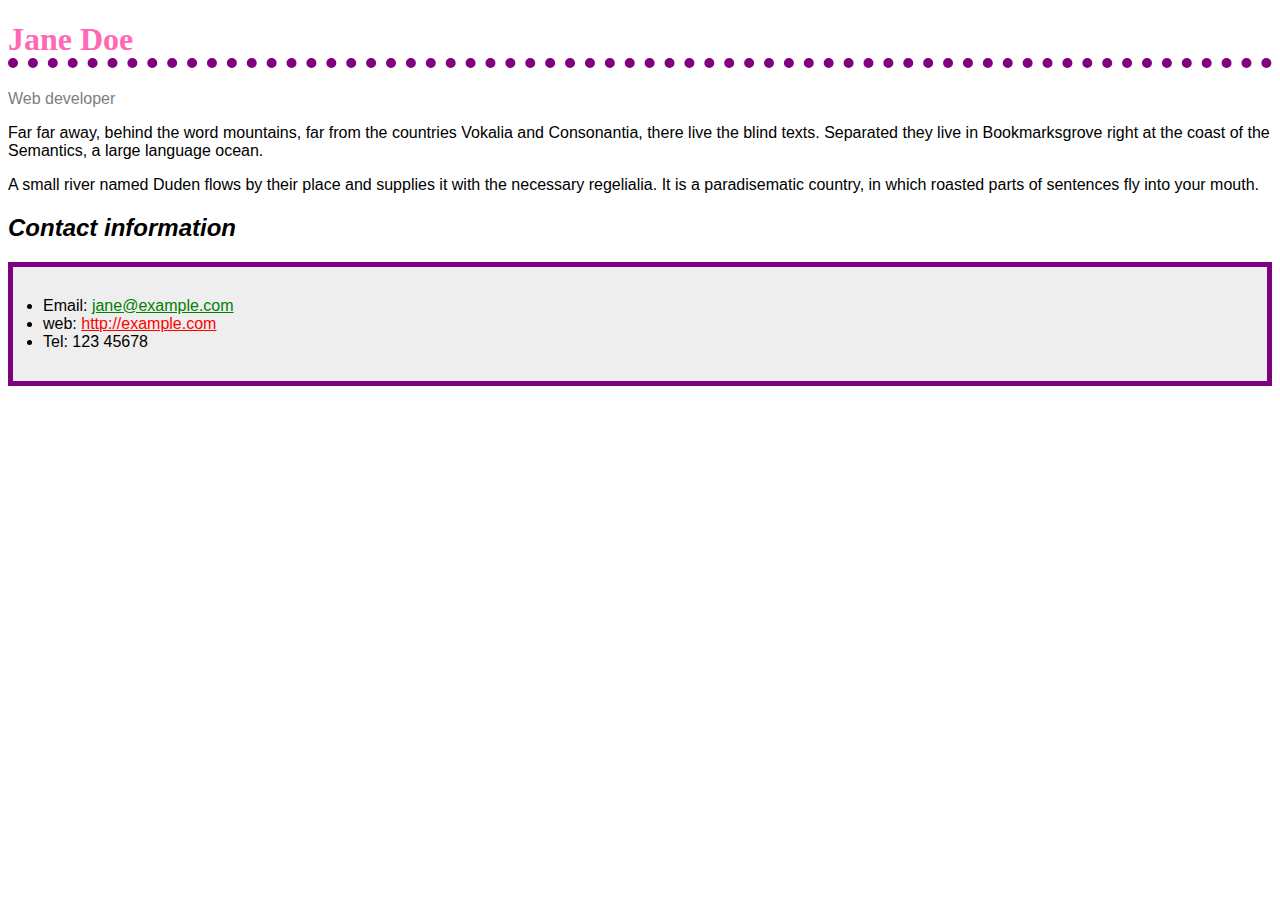
<file: index.html>
<!DOCTYPE html>
<html lang="en">
<head>
    <title>karma fest</title>
    <link rel="stylesheet" href="style.css">
</head>
<body>
    <h1>Jane Doe</h1>
    <div class="job-title">Web developer</div>
    <p>Far far away, behind the word mountains, far from the countries Vokalia and Consonantia, there live the blind texts. Separated they live in Bookmarksgrove right at the coast of the Semantics, a large language ocean. </p>
    <p>A small river named Duden flows by their place and supplies it with the necessary regelialia. It is a paradisematic country, in which roasted parts of sentences fly into your mouth.</p>
    <h2>Contact information</h2>
    <ul>
        <li>Email: <a href="mailto: jane@example.com">jane@example.com</a></li>
        <li>web: <a href="http://example.com" class="web"> http://example.com</a></li>
        <li>Tel: 123 45678</li>
    </ul>
    
</body>
</html>
</file>
<file: style.css>
body {
    font-family: Arial, Helvetica, sans-serif;
}
h1 {
    color: hotpink;
    font-size: 2em;
    font-family: Georgia, 'Times New Roman', Times, serif;
    border-bottom: 10px dotted purple;
}
div {
    color: rgb(121, 129, 129);
}
h2 {
    font-style: italic;
}
ul {
    background-color: #eeeeee;
    border: 5px solid purple;
    padding: 30px;
}
a {
    color: green;
}
.web {color: red;}
</file>
